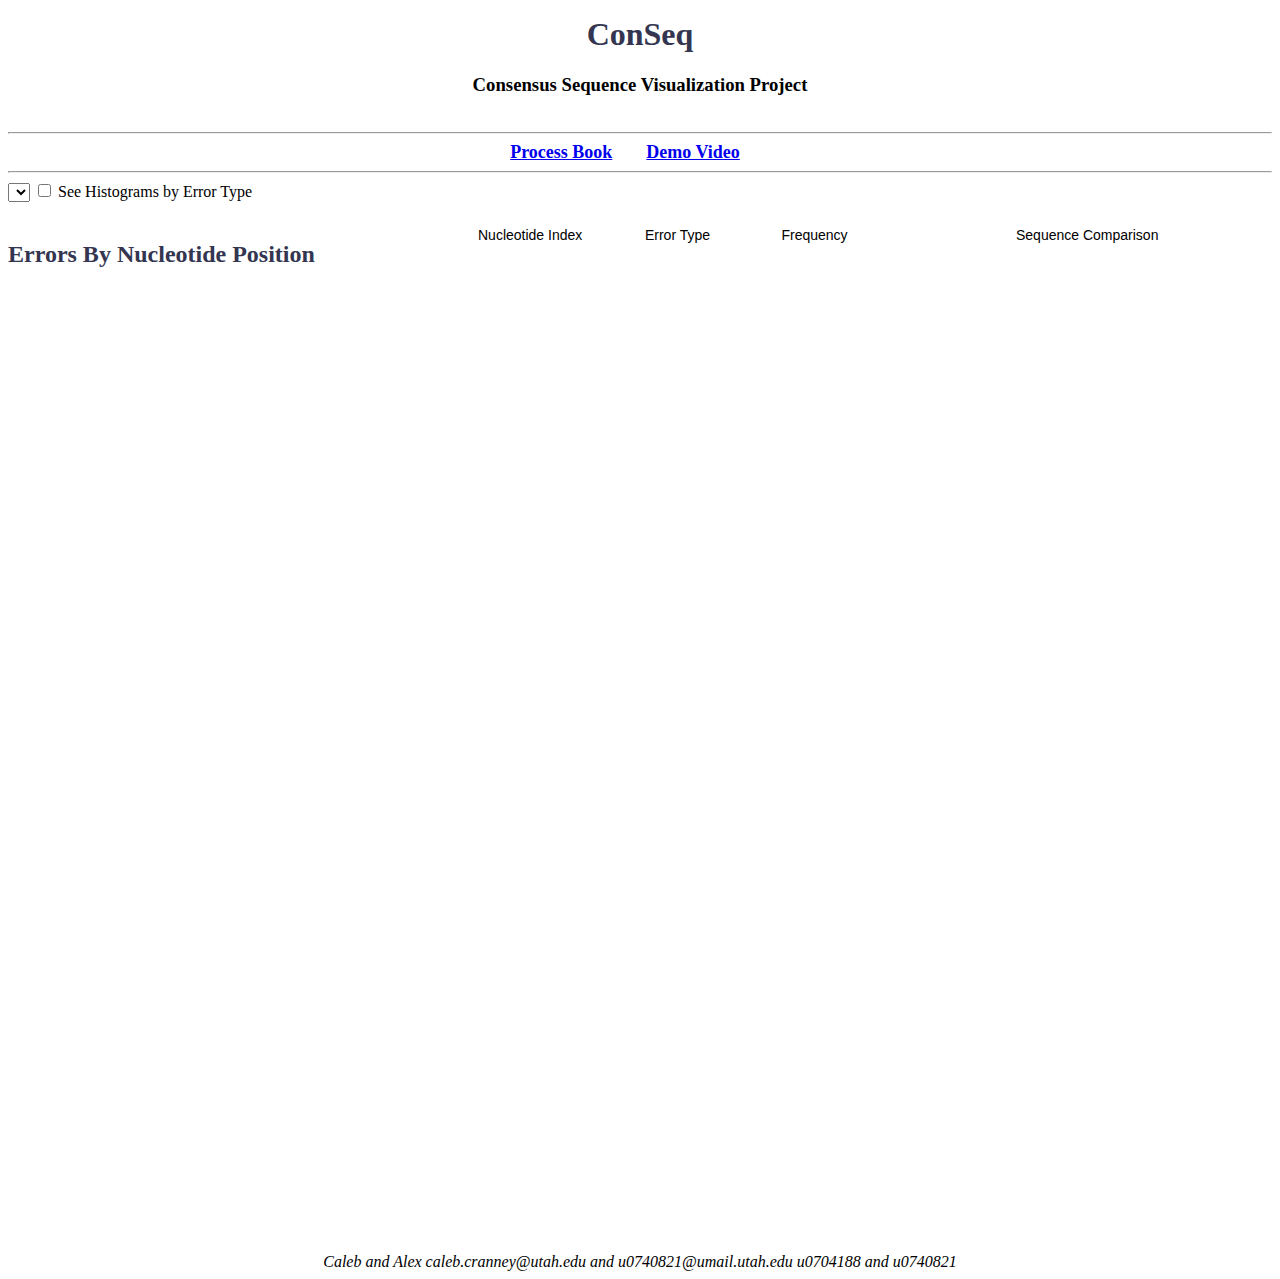
<file: index.html>
<!DOCTYPE html>
<html lang="en">

<head>
  <meta charset="UTF-8" />
  <title>ConSeq</title>
  <link rel="stylesheet" href="css/styles.css"/>
  <!-- d3 script -->
  <script src="https://d3js.org/d3.v7.min.js"></script>
</head>

<body>
  <header>
    <h1>ConSeq</h1>
    <h3>Consensus Sequence Visualization Project</h3>
  </header>
  
  <hr />
  <nav>
    <div>
      <div class="proj-link">
        <a href="https://github.com/illato/conseq/wiki/Process-Book" target="_blank">Process Book</a>
      </div>
      <div class="proj-link">
        <a href="https://youtu.be/Fq2xSx5wQKo" target="_blank">Demo Video</a>
      </div>
    </div>
  </nav>
  <hr />

  <div >
    <select id="bin_num_select"></select>
    <span> <input type="checkbox" id="multicolor" /> See Histograms by Error Type </span>
    <h3 id="num_sequences"></h3>
  </div>
  <div class="wrapper">
    <div class="chart">
      <h2>Errors By Nucleotide Position</h2>
      <div id="Barchart-div">
      </div>
    </div>

    <table id="sequenceTable">
        <thead>
        <tr id="columnHeaders">
            <th class="s sortable">Nucleotide Index <i class="fas no-display"></i></th>
            <th class="s sortable">Error Type <i class="fas no-display"></i></th>
            <th class="s sortable">Frequency <i class="fas no-display"></i></th>
            <th class='nonSortable'></th>
            <th class='nonSortable'>Sequence Comparison</th>
        </tr>
        </thead>
        <tbody id="predictionTableBody"></tbody>
    </table>
  </div>

</body>
<footer>
  <address>
    <span>Caleb and Alex</span>
    <span>caleb.cranney@utah.edu and u0740821@umail.utah.edu</span>
    <span>u0704188 and u0740821</span>
  </address>
</footer>
<script src="js/barplot.js"></script>
<script src="js/script.js"></script>
<script src="js/sequenceTable.js"></script>

</html>
</file>
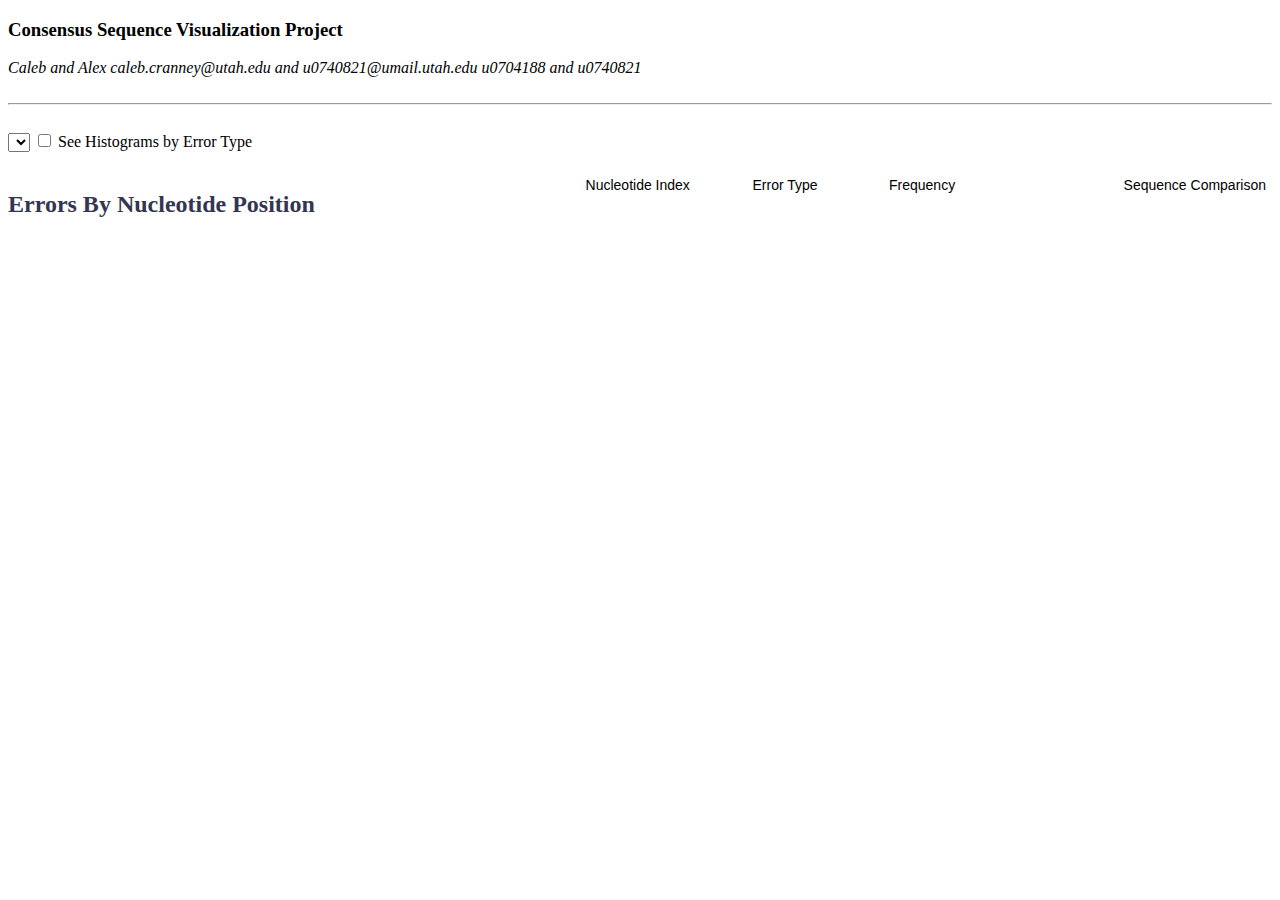
<file: viz/index.html>
<!DOCTYPE html>
<html lang="en">

<head>
  <meta charset="UTF-8" />
  <title>Visualization Test</title>
  <link rel="stylesheet" href="styles.css"/>
  <!-- d3 script -->
  <script src="https://d3js.org/d3.v7.min.js"></script>
</head>

<body>
  <h3>Consensus Sequence Visualization Project</h3>
  <address>
    <span>Caleb and Alex</span>
    <span>caleb.cranney@utah.edu and u0740821@umail.utah.edu</span>
    <span>u0704188 and u0740821</span>
  </address>
  <br />
  <hr />
  <br />

  <div >
    <select id="bin_num_select"></select>
    <span> <input type="checkbox" id="multicolor" /> See Histograms by Error Type </span>
    <h3 id="num_sequences"></h3>
  </div>
  <div class="wrapper">
    <div class="chart">
      <h2>Errors By Nucleotide Position</h2>
      <div id="Barchart-div">
      </div>
    </div>

    <table id="sequenceTable">
        <thead>
        <tr id="columnHeaders">
            <th class="s sortable">Nucleotide Index <i class="fas no-display"></i></th>
            <th class="s sortable">Error Type <i class="fas no-display"></i></th>
            <th class="s sortable">Frequency <i class="fas no-display"></i></th>
            <th class='nonSortable'/>
            <th class='nonSortable'>Sequence Comparison</th>
        </tr>
        </thead>
        <tbody id="predictionTableBody"></tbody>
    </table>
  </div>

</body>
<script src="js/barplot.js"></script>
<script src="js/script.js"></script>
<script src="js/sequenceTable.js"></script>

</html>
</file>
<file: css/styles.css>
div.wrapper {
    display: flex;
    justify-content: space-between;
}

/* style div and headers */
.chart,
h2 {
  text-align: center;
}

.row {
  display: flex;
  flex-wrap: wrap;
}

.toolbox span {
  padding: 5px;
}

svg {
  padding: 10px;
  width: 500px;
  height: 250px;
}

/* style of bar charts */
.bar-chart rect {
  fill: 'black';
}

.bar-chart .hovered {
  fill: #979696;
}
.bar-chart .selected {
  fill: #eb4034;
}

.bar-chart .deletion {
  fill: #eb4034;
}
.bar-chart .insertion {
  fill: #007d08;
}
.bar-chart .mutation {
  fill: #7700e6;
}


text {
  fill: black;
}

table {
    border-collapse: collapse;
    font: 14px sans-serif;
    height: 1000px;
    overflow-y: scroll;
    width: 800px;
    overflow-x: hidden;
    display: block;
}

th:first-of-type {
    text-align: left;
}

th {
    font-weight: normal;
    text-align: center;
    padding-right: 6px;
    min-width: 125px;
}

th:last-of-type
{
    text-align: left;
}

td:first-of-type {
    text-align: left;
}

td {
    text-align: left;
    white-space: nowrap;
}

td:last-of-type
{
    text-align: left;
}

.sorting {
    background: black;
    color: white;
}

.sortable {
    user-select: none;
    border-radius: 3px;
    cursor: pointer;
    padding: 6px;
}

.sortable:hover {
    background: #d1d1d1;
}

.sortable.sorting:hover {
    background: #232323;
}

td {
    padding-top: 0px;
    padding-bottom: 0px;
    padding-right: 5px;
    padding-left: 5px;
    color:black;
}

#predictionTable td {
    line-height: 0;
}

#predictionTable tbody tr {
    cursor: pointer;
}

tbody tr:hover {
    background-color: #efefef;
}

.label{
    text-anchor: middle;
}

h1 {
    margin-top: 0;
    color: #343651;
}

h2 {
    color: #343651;

}


header, footer, nav {
  text-align: center;
}

header {
    padding: 0.5em;
    height: 100px;
}

footer {
  padding-top: 2em;
}

.proj-link {
  display: inline-block;
  font-size: large;
  font-weight: bold;
  margin-right: 30px;
}

.view {
    display: flex;
    flex-direction: column;
    align-items: center;
}

.no-display {
    display: none !important;
}

.alignment {
  font-family: Courier;
}
.deletion {
  color: #eb4034;
}
.mutation {
  color: #7700e6;
}
.insertion {
  color: #007d08;
}


.zoom {
  cursor: move;
  fill: none;
  pointer-events: all;
}

.bar-chart-bar {
  fill: 'black';
}

#Barchart-svg {
  display: block;
}
</file>
<file: viz/styles.css>
div.wrapper {
    display: flex;
    justify-content: space-between;
}

/* style div and headers */
.chart,
h2 {
  text-align: center;
}

.row {
  display: flex;
  flex-wrap: wrap;
}

.toolbox span {
  padding: 5px;
}

svg {
  padding: 10px;
  width: 500px;
  height: 250px;
}

/* style of bar charts */
.bar-chart rect {
  fill: 'black';
}

.bar-chart .hovered {
  fill: #979696;
}
.bar-chart .selected {
  fill: #eb4034;
}

.bar-chart .deletion {
  fill: #eb4034;
}
.bar-chart .insertion {
  fill: #007d08;
}
.bar-chart .mutation {
  fill: #7700e6;
}



text {
  fill: black;
}

table {
    border-collapse: collapse;
    font: 14px sans-serif;
}

th:first-of-type {
    text-align: left;
}

th {
    font-weight: normal;
    text-align: center;
    padding-right: 6px;
    min-width: 125px;
}

th:last-of-type
{
    text-align: left;
}

td:first-of-type {
    text-align: left;
}

td {
    text-align: left;
}

td:last-of-type
{
    text-align: left;
}

.sorting {
    background: black;
    color: white;
}

.sortable {
    user-select: none;
    border-radius: 3px;
    cursor: pointer;
    padding: 6px;
}

.sortable:hover {
    background: #d1d1d1;
}

.sortable.sorting:hover {
    background: #232323;
}

td {
    padding-top: 0px;
    padding-bottom: 0px;
    padding-right: 5px;
    padding-left: 5px;
    color:black;
}

#predictionTable td {
    line-height: 0;
}

#predictionTable tbody tr {
    cursor: pointer;
}

tbody tr:hover {
    background-color: #efefef;
}

.label{
    text-anchor: middle;
}

h1 {
    margin-top: 0;
    color: #343651;
}

h2 {
    color: #343651;

}


header {
    padding: 0.5em;
    text-align: center;
    height: 100px;
}

.view {
    display: flex;
    flex-direction: column;
    align-items: center;
}

.no-display {
    display: none !important;
}

.alignment {
  font-family: Courier;
}
.deletion {
  color: #eb4034;
}
.mutation {
  color: #7700e6;
}
.insertion {
  color: #007d08;
}




.zoom {
  cursor: move;
  fill: none;
  pointer-events: all;
}

.bar-chart-bar {
  fill: 'black';
}

#Barchart-svg {
  display: block;
}
</file>
